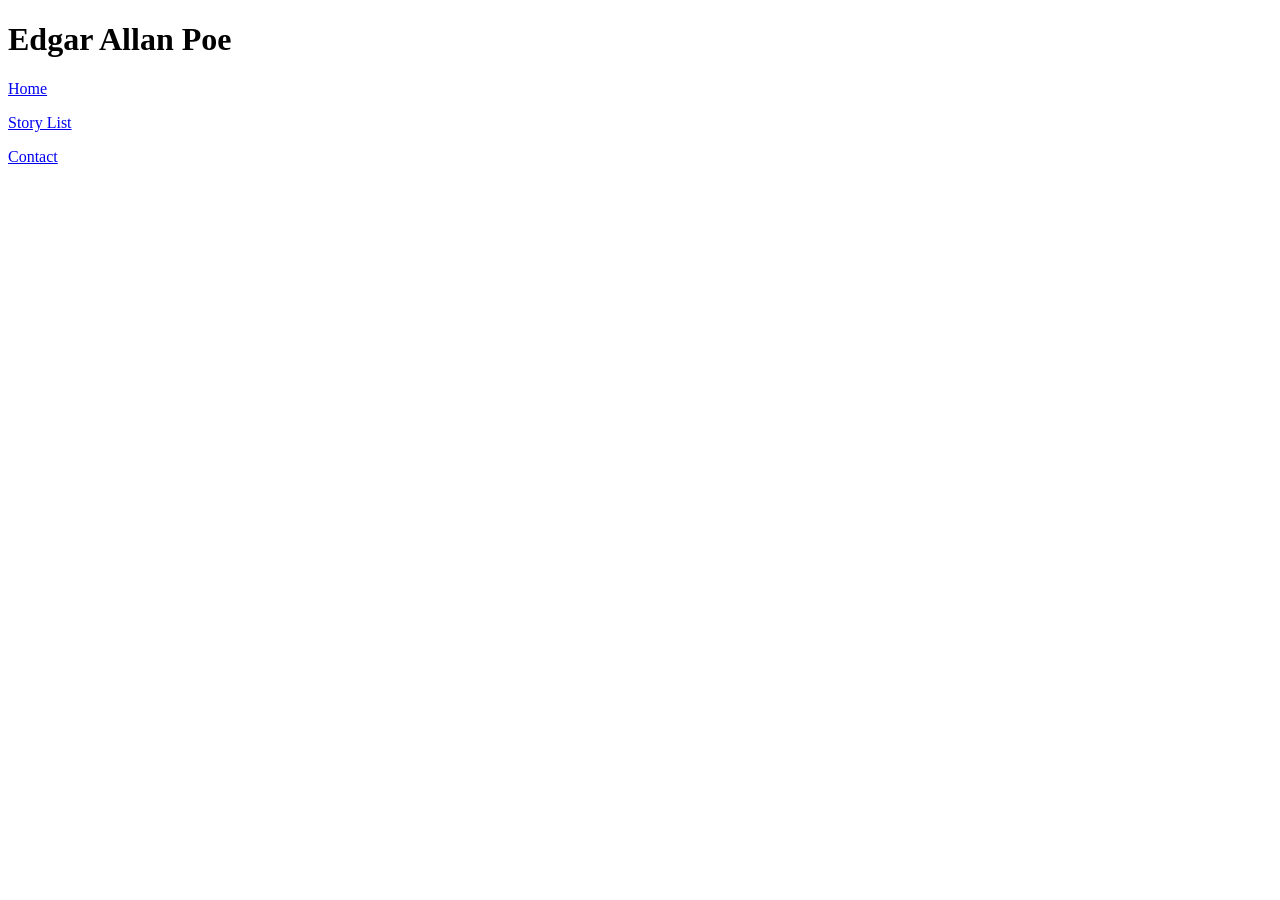
<file: contact.html>
<!DOCTYPE html>
<html lang="en">
<head>
    <meta charset="UTF-8">
    <meta name="viewport" content="width=device-width, initial-scale=1.0">
    <title>Document</title>
</head>
<body>
    <header>
        <h1>Edgar Allan Poe</h1>
        <p><a href="index.html">Home</a></p>
        <p><a href="stories.html">Story List</a></p>
        <p><a href="contact.html">Contact</a></p>
    </header>
</body>
</html>
</file>
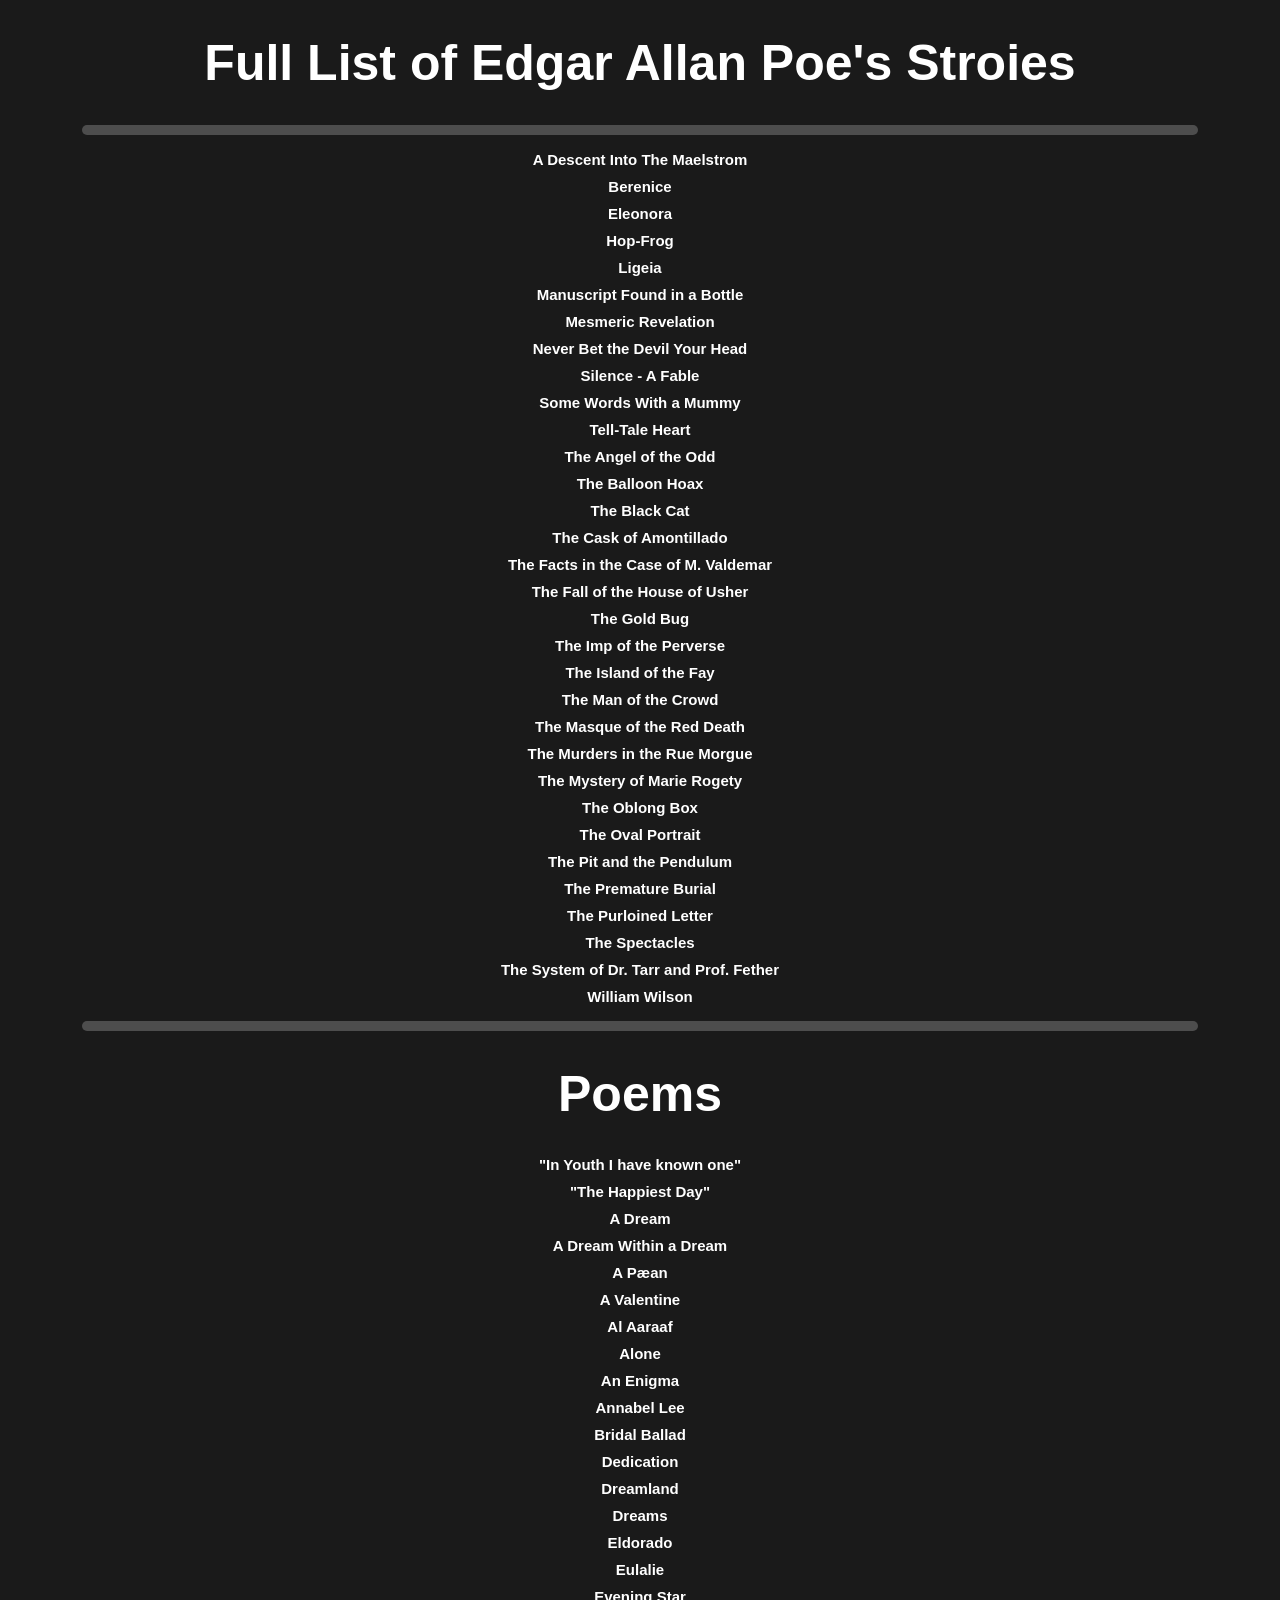
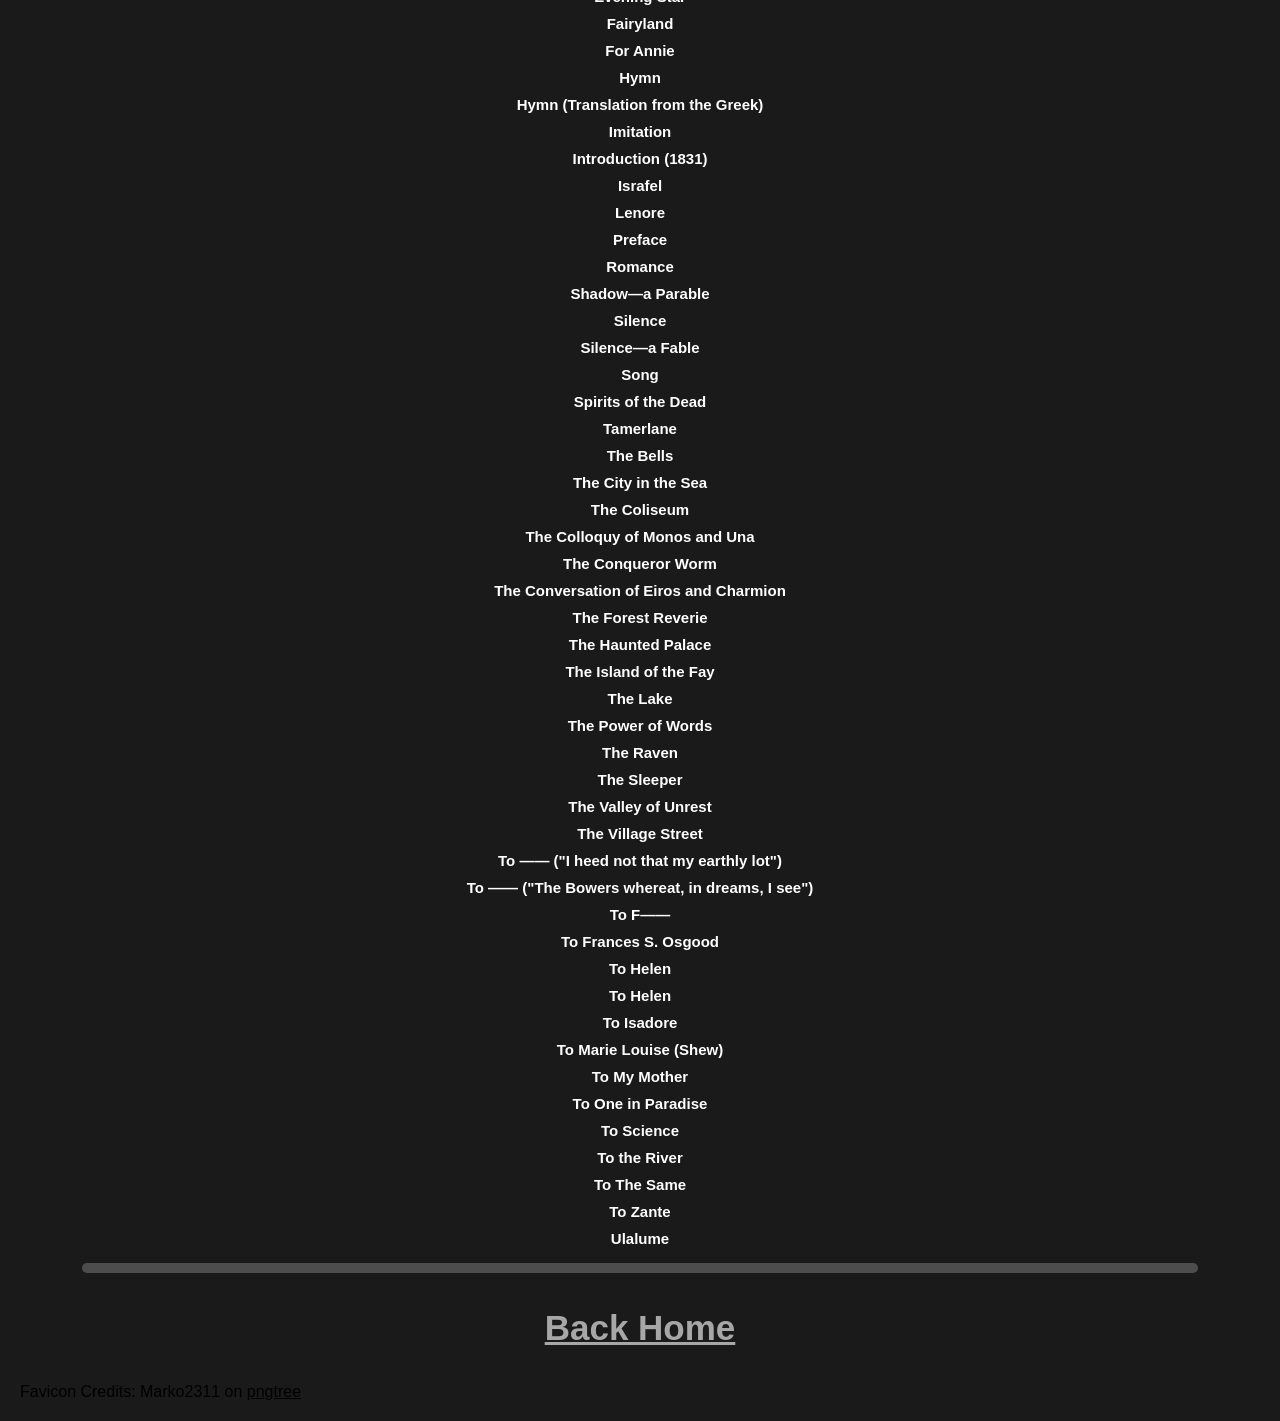
<file: stories.html>
<!DOCTYPE html>
    <html lang="en">
        <head>
            <meta charset="UTF-8">
            <meta name="viewport" content="width=device-width, initial-scale=1.0">
            <title>Edgar Allan Poe - Stories</title>
            <link rel="icon" type="image" href="favicon.png"> <!--dont forget to give credit in footer-->
            <link rel="stylesheet" href="styles1.css">
        </head>
        <body>
            <main>
                <h1 id="list1">Full List of Edgar Allan Poe's Stroies</h1>

                <hr>
                
                <ul>
                    <li>A Descent Into The Maelstrom</li>
                    <li>Berenice</li>
                    <li>Eleonora</li>
                    <li>Hop-Frog</li>
                    <li>Ligeia</li>
                    <li>Manuscript Found in a Bottle</li>
                    <li>Mesmeric Revelation</li>
                    <li>Never Bet the Devil Your Head</li>
                    <li>Silence - A Fable</li>
                    <li>Some Words With a Mummy</li>
                    <li>Tell-Tale Heart</li>
                    <li>The Angel of the Odd</li>
                    <li>The Balloon Hoax</li>
                    <li>The Black Cat</li>
                    <li>The Cask of Amontillado</li>
                    <li>The Facts in the Case of M. Valdemar</li>
                    <li>The Fall of the House of Usher</li>
                    <li>The Gold Bug</li>
                    <li>The Imp of the Perverse</li>
                    <li>The Island of the Fay</li>
                    <li>The Man of the Crowd</li>
                    <li>The Masque of the Red Death</li>
                    <li>The Murders in the Rue Morgue</li>
                    <li>The Mystery of Marie Rogety</li>
                    <li>The Oblong Box</li>
                    <li>The Oval Portrait</li>
                    <li>The Pit and the Pendulum</li>
                    <li>The Premature Burial</li>
                    <li>The Purloined Letter</li>
                    <li>The Spectacles</li>
                    <li>The System of Dr. Tarr and Prof. Fether</li>
                    <li>William Wilson</li>
                </ul>

                <hr>

                <h1 id="list2">Poems</h1>

                <div id="poems">
                    <ul>
                        <li>"In Youth I have known one"</li>
                        <li>"The Happiest Day"</li>
                        <li>A Dream</li>
                        <li>A Dream Within a Dream</li>
                        <li>A Pæan</li>
                        <li>A Valentine</li>
                        <li>Al Aaraaf</li>
                        <li>Alone</li>
                        <li>An Enigma</li>
                        <li>Annabel Lee</li>
                        <li>Bridal Ballad</li>
                        <li>Dedication</li>
                        <li>Dreamland</li>
                        <li>Dreams</li>
                        <li>Eldorado</li>
                        <li>Eulalie</li>
                        <li>Evening Star</li>
                        <li>Fairyland</li>
                        <li>For Annie</li>
                        <li>Hymn</li>
                        <li>Hymn (Translation from the Greek)</li>
                        <li>Imitation</li>
                        <li>Introduction (1831)</li>
                        <li>Israfel</li>
                        <li>Lenore</li>
                        <li>Preface</li>
                        <li>Romance</li>
                        <li>Shadow—a Parable</li>
                        <li>Silence</li>
                        <li>Silence—a Fable</li>
                        <li>Song</li>
                        <li>Spirits of the Dead</li>
                        <li>Tamerlane</li>
                        <li>The Bells</li>
                        <li>The City in the Sea</li>
                        <li>The Coliseum</li>
                        <li>The Colloquy of Monos and Una</li>
                        <li>The Conqueror Worm</li>
                        <li>The Conversation of Eiros and Charmion</li>
                        <li>The Forest Reverie</li>
                        <li>The Haunted Palace</li>
                        <li>The Island of the Fay</li>
                        <li>The Lake</li>
                        <li>The Power of Words</li>
                        <li>The Raven</li>
                        <li>The Sleeper</li>
                        <li>The Valley of Unrest</li>
                        <li>The Village Street</li>
                        <li>To —— ("I heed not that my earthly lot")</li>
                        <li>To —— ("The Bowers whereat, in dreams, I see")</li>
                        <li>To F——</li>
                        <li>To Frances S. Osgood</li>
                        <li>To Helen</li>
                        <li>To Helen</li>
                        <li>To Isadore</li>
                        <li>To Marie Louise (Shew)</li>
                        <li>To My Mother</li>
                        <li>To One in Paradise</li>
                        <li>To Science</li>
                        <li>To the River</li>
                        <li>To The Same</li>
                        <li>To Zante</li>
                        <li>Ulalume</li>
                    </ul>
                </div>

                <hr>
                
                <h3><a href="index.html">Back Home</a></h3>
            </main>

            <footer>
                <div>
                    <p>Favicon Credits: Marko2311 on <a href="https://pngtree.com/freepng/blue-eye-pupil_5326450.html" target="_blank" id="footer">pngtree</a></p>
                </div>
            </footer>
    </body>
</html>
</file>
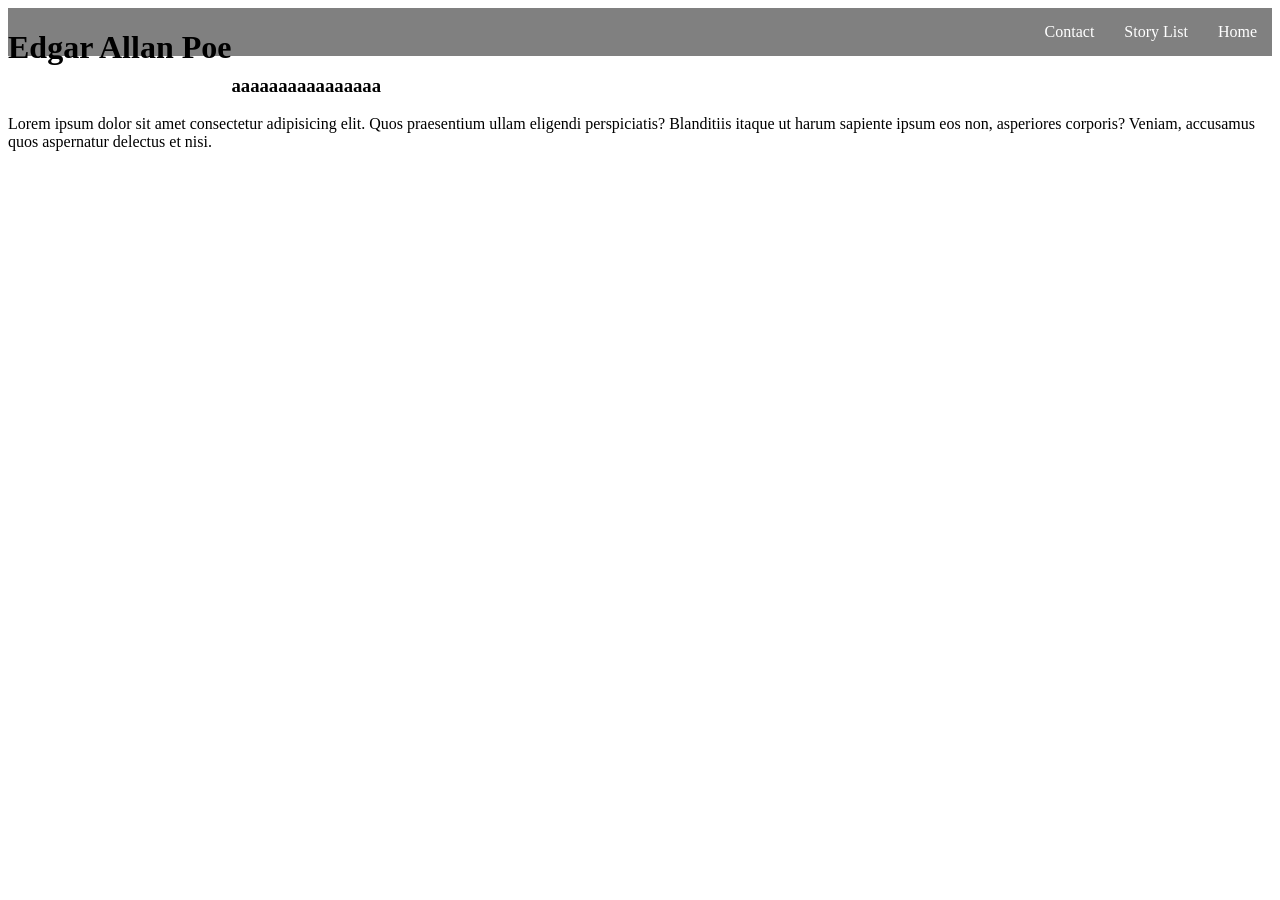
<file: text.html>
<!DOCTYPE html>
<html lang="en">
<head>
    <meta charset="UTF-8">
    <meta name="viewport" content="width=device-width, initial-scale=1.0">
    <title>Document</title>
    <link rel="stylesheet" href="test.css">
</head>
<body>



    <header>
        <h1>Edgar Allan Poe</h1>
        <nav class="navbar">
            <ul>
                <li><a href="index.html">Home</a></li>
                <li><a href="stories.html">Story List</a></li>
                <li><a href="contact.html">Contact</a></li>
            </ul>
        </nav>
    </header>



    <main>
        <h3>
            aaaaaaaaaaaaaaaa
        </h3>
        <p>Lorem ipsum dolor sit amet consectetur adipisicing elit. Quos praesentium ullam eligendi perspiciatis? Blanditiis itaque ut harum sapiente ipsum eos non, asperiores corporis? Veniam, accusamus quos aspernatur delectus et nisi.</p>
    </main>
</body>
</html>
</file>
<file: styles1.css>
body{
    background-color: #1a1a1a;
    margin: 20px;
    font-family:Tahoma, sans-serif;
}

header{
    display: flex;
}

#list1, #list2{
    color:white;
    font-family:Tahoma, sans-serif;
    font-size: 50px;
    text-align: center;
}

li{
    list-style: none;
    color: white;
    font-size: 15px;
    font-weight:600;
    margin: 10px;
    text-align: center;
}

ul{
    padding-left: 0;
}

hr{
    height:10px;
    width: 90%;
    background-color:#4d4d4d;
    border: solid #4d4d4d 0;
    border-radius: 15px;
}

h3{
    font-size:35px;
    text-align:center;
}

a:link:not(#footer) {
    color: #a7a7a7;
    background-color: transparent;
  }
  
a:visited:not(#footer) {
    color: #ffffff;
    background-color: transparent;
  }
  
a:hover:not(#footer) {
    color: #4d4d4d;
    background-color: transparent;
  }
  
a:active:not(#footer) {
    color: #000000;
    background-color: transparent;
}

a:link{
    color:black;
}

a:visited{
    color:gray;
}

a:hover{
    color:white;
}

a:active{
    color:black;
}
</file>
<file: test.css>
h1{
    float: left;
}

header{
    background-color:gray;
}

.navbar ul{
    list-style-type: none;
    padding: 0;
    margin: 0;
    overflow:hidden;
}

.navbar a{
    color:white;
    text-decoration: none;
    padding: 15px;
    display: block;
    text-align:center ;
}

.navbar a:hover{
    background-color: aquamarine;
}

.navbar li{
    float:right;
}
</file>
